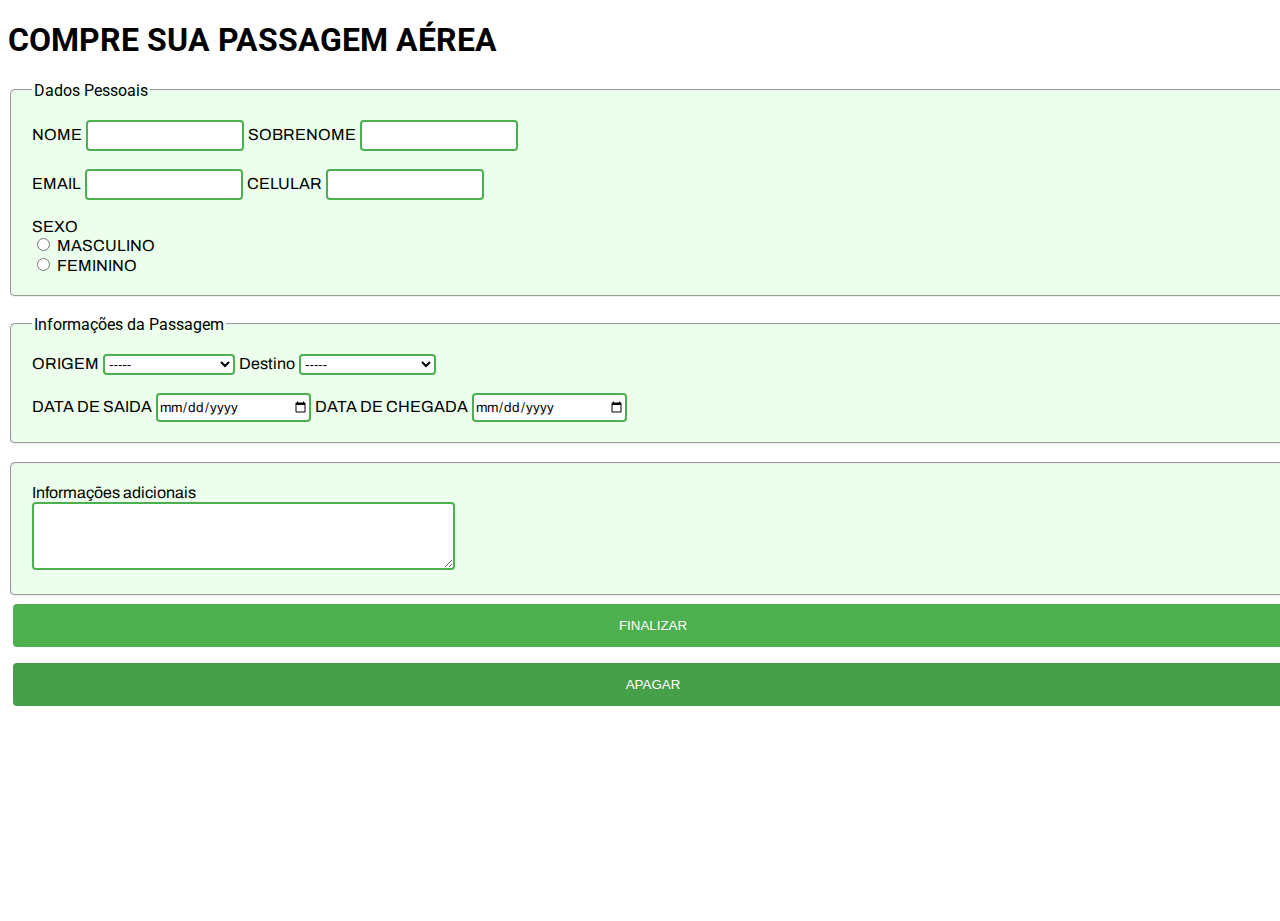
<file: index.html>
<!DOCTYPE html>
<html>

<head>
  <meta charset="utf-8">
  <meta name="viewport" content="width=device-width">
  <title>replit</title>
  <link href="style.css" rel="stylesheet" type="text/css" />
<link rel="preconnect" href="https://fonts.googleapis.com">
<link rel="preconnect" href="https://fonts.gstatic.com" crossorigin>
<link href="https://fonts.googleapis.com/css2?family=Anek+Telugu&family=Archivo&family=Roboto:ital,wght@1,700&display=swap" rel="stylesheet">
</head>

<body>
  <h1>COMPRE SUA PASSAGEM AÉREA</h1>
  <form action="/submited.html">
    <fieldset>
    <legend>Dados Pessoais</legend>
      <label for="tnome">NOME</label>
      <input type="text" id="tnome" name="nome">
      <label for="tsobrenome">SOBRENOME</label>
      <input type="text" id="tsobrenome" name="sobrenome"><br><br>
      <label for="temail">EMAIL</label>
      <input type="email" id="temail" name="email">
      <label for="tcelular">CELULAR</label>
      <input type="tel" id="tcelular" name="celular"><br><br>
      <div>SEXO</div>
        <input type="radio" id="rmasc" name="sexo" value="masc">
      <label for="sexo">MASCULINO</label><br>
      <input type="radio" id="rfem" name="sexo" value="fem">
      <label for="sexo">FEMININO</label><br>
    </fieldset><br>
    <fieldset>
    <legend>Informações da Passagem</legend>
      <label for="torigem">ORIGEM</label>
        <select name="origem" id="torigem">
          <option value="">-----</option>
          <option value="PA">PARÁ</option>
          <option value="MA">MARANHÃO</option>
          <option value="SP">SÃO PAULO</option>
          <option value="RJ">RIO DE JANEIRO</option>
        </select>
      <label for="tdestino">Destino</label>
        <select name="destino" id="tdestino">
          <option value="">-----</option>
          <option value="CWB">CURITIBA</option>
          <option value="SC">SANTA CATARINA</option>
          <option value="MG">MINAS GERAIS</option>
          <option value="PR">PARANÁ</option>
        </select><br><br>
      <label for="tsaida">DATA DE SAIDA</label>
        <input type="date" id="tsaida" name="saida">
      <label for="tchegada">DATA DE CHEGADA</label>
        <input type="date" id="tchegada" name="chegada">
    </fieldset><br>
    <fieldset>
      <label>Informações adicionais</label><br>
      <textarea rows="4" cols="50"></textarea>
    </fieldset>
    <input type="submit" value="FINALIZAR" id="btfinalzar" >
    <input type="reset" value="APAGAR" id="btreiniciar" >
  </form>
</body>

</html>
</file>
<file: style.css>
html, body {
  height: 100%;
  width: 100%;
}
h1, legend{
  font-family: 'Roboto', sans-serif;
}
div{
  font-family: 'Archivo', sans-serif;
}

label, [type=date]{
font-family: 'Archivo', sans-serif;
}

fieldset{
  border-radius: 5px;
  background-color: #ebffec;
  padding: 20px;
}

input[type=text],
[type=email],
[type=tel],
[type=date] {
  width: 150px;
  border: 2px solid #4CAF50;
  border-radius: 4px;
  background-color: #ffffff ;
  transition: 0.5s;
  outline: none;
  height: 25px;
  transition: width 0.4s ease-in-out;
}

input[type=text]:focus,
[type=email]:focus,
[type=tel]:focus {
  border: 2px solid #555;
  width: 250px;
}
textarea,
select {
  border: 2px solid #4CAF50;
  border-radius: 4px;
  background-color: #ffffff ;
  transition: 0.5s;
  outline: none;
  transition: width 0.4s ease-in-out;
}
input[type=reset], input[type=submit] {
  width: 100%;
  background-color: #4CAF50;
  color: white;
  padding: 14px 20px;
  margin: 8px 5px;
  border: none;
  border-radius: 4px;
  cursor: pointer;
}

input[type=reset], input[type=submit]:hover {
  background-color: #45a049;
}
</file>
